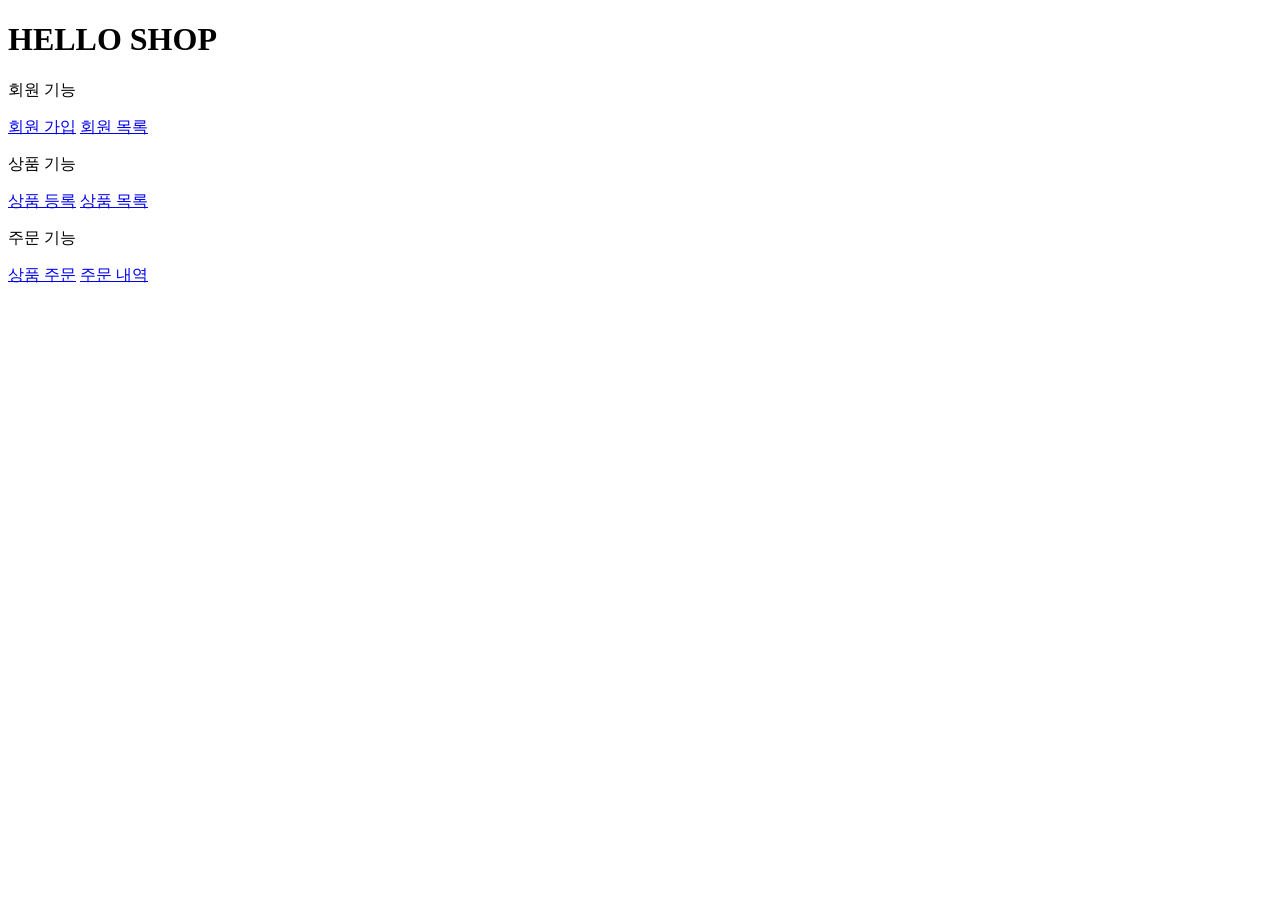
<file: resources/templates/home.html>
<!DOCTYPE HTML>
<html xmlns:th="http://www.thymeleaf.org">

<!--타임리프의 레이아웃 스타일 중 include 스타일로 header.html로 교체됨-->
<head th:replace="fragments/header :: header">
    <title>Hello</title>
    <meta http-equiv="Content-Type" content="text/html; charset=UTF-8" />
</head>

<body>
<div class="container">
    <div th:replace="fragments/bodyHeader :: bodyHeader" />
    <div class="jumbotron">
        <h1>HELLO SHOP</h1>
        <p class="lead">회원 기능</p>
        <p>
            <a class="btn btn-lg btn-secondary" href="/members/new">회원 가입</a>
            <a class="btn btn-lg btn-secondary" href="/members">회원 목록</a>
        </p>
        <p class="lead">상품 기능</p>
        <p>
            <a class="btn btn-lg btn-dark" href="/items/new">상품 등록</a>
            <a class="btn btn-lg btn-dark" href="/items">상품 목록</a>
        </p>
        <p class="lead">주문 기능</p>
        <p>
            <a class="btn btn-lg btn-info" href="/order">상품 주문</a>
            <a class="btn btn-lg btn-info" href="/orders">주문 내역</a>
        </p>
    </div>
    <div th:replace="fragments/footer :: footer" />
</div> <!-- /container --></body>
</html>
</file>
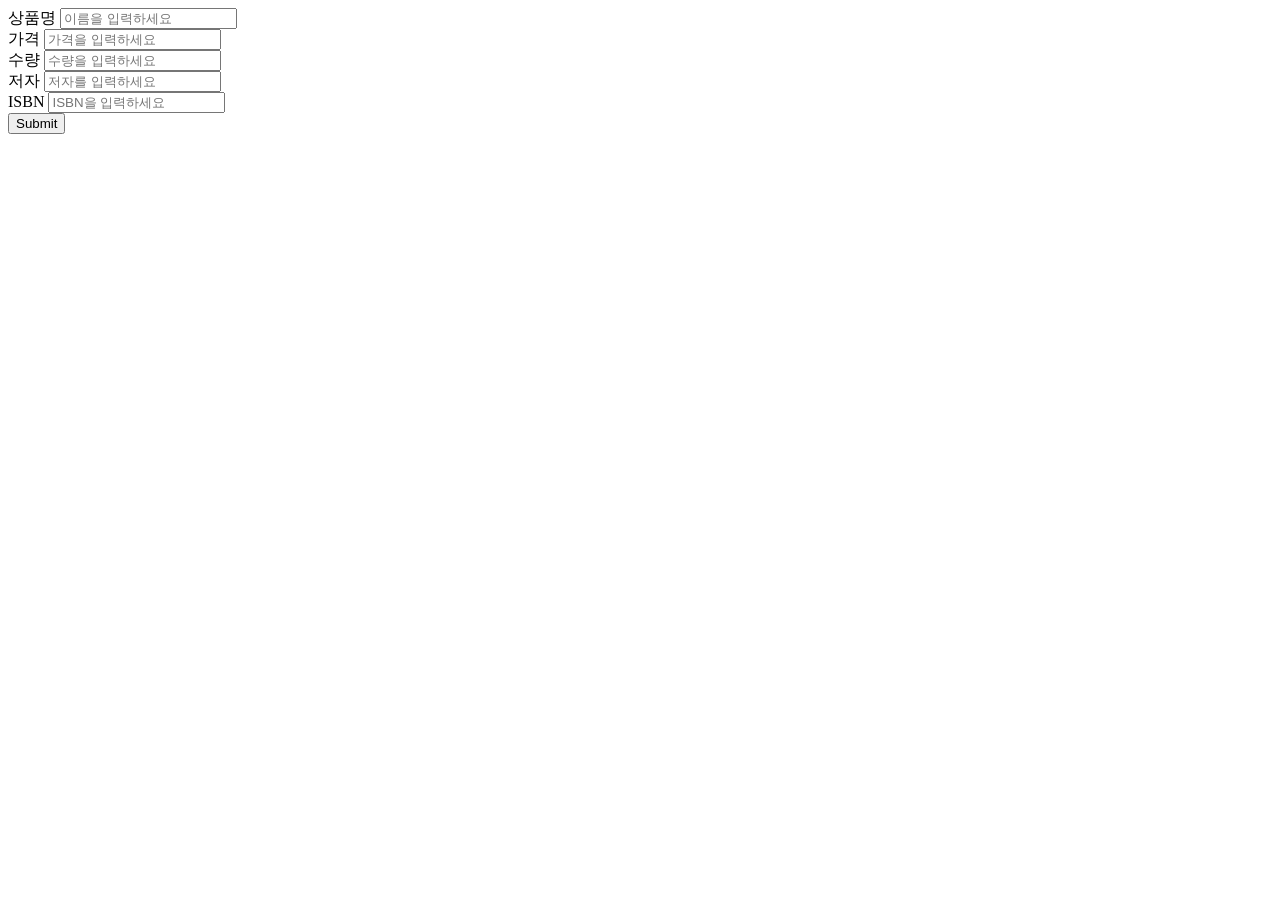
<file: resources/templates/items/createItemForm.html>
<!DOCTYPE HTML>
<html xmlns:th="http://www.thymeleaf.org">
<head th:replace="fragments/header :: header" />
<body>
<div class="container">
  <div th:replace="fragments/bodyHeader :: bodyHeader"/>
  <form th:action="@{/items/new}" th:object="${form}" method="post">
    <div class="form-group">
      <label th:for="name">상품명</label>
      <input type="text" th:field="*{name}" class="form-control"
             placeholder="이름을 입력하세요">
    </div>
    <div class="form-group">
      <label th:for="price">가격</label>
      <input type="number" th:field="*{price}" class="form-control"
             placeholder="가격을 입력하세요">
    </div>
    <div class="form-group">
      <label th:for="stockQuantity">수량</label>
      <input type="number" th:field="*{stockQuantity}" class="form-control" placeholder="수량을 입력하세요">
    </div>
    <div class="form-group"> <label th:for="author">저자</label>
      <input type="text" th:field="*{author}" class="form-control"
             placeholder="저자를 입력하세요">
    </div>
    <div class="form-group">
      <label th:for="isbn">ISBN</label>
      <input type="text" th:field="*{isbn}" class="form-control"
             placeholder="ISBN을 입력하세요">
    </div>
    <button type="submit" class="btn btn-primary">Submit</button>
  </form>
  <br/>
  <div th:replace="fragments/footer :: footer" />
</div> <!-- /container -->
</body>
</html>
</file>
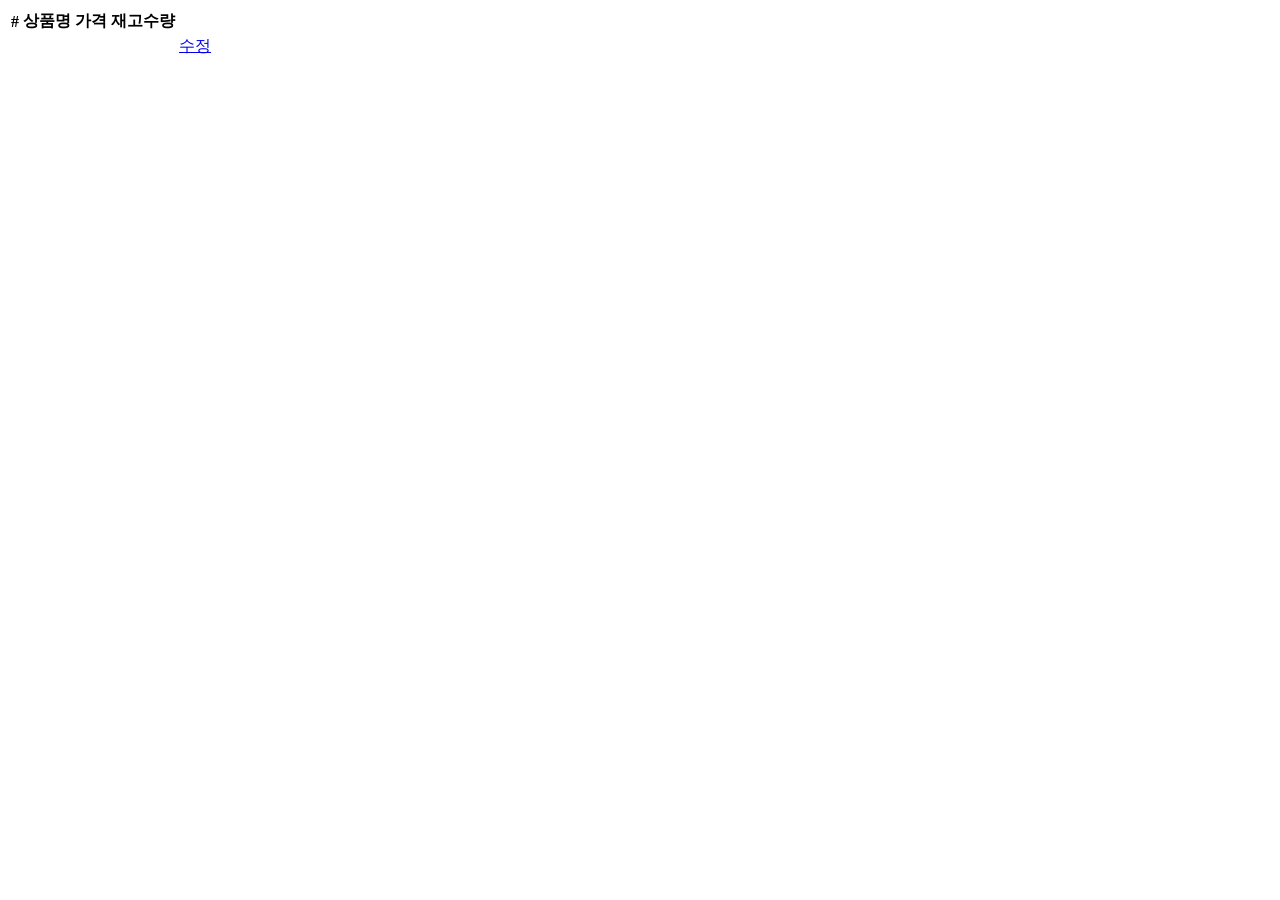
<file: resources/templates/items/itemList.html>
<!DOCTYPE HTML>
<html xmlns:th="http://www.thymeleaf.org">
<head th:replace="fragments/header :: header" />
<body>
<div class="container">
  <div th:replace="fragments/bodyHeader :: bodyHeader"/>
  <div>
    <table class="table table-striped">
      <thead>
      <tr>
        <th>#</th>
        <th>상품명</th>
        <th>가격</th>
        <th>재고수량</th>
        <th></th>
      </tr>
      </thead>
      <tbody> <tr th:each="item : ${items}">
        <td th:text="${item.id}"></td>
        <td th:text="${item.name}"></td>
        <td th:text="${item.price}"></td>
        <td th:text="${item.stockQuantity}"></td>
        <td>
          <a href="#" th:href="@{/items/{id}/edit (id=${item.id})}" class="btn btn-primary" role="button">수정</a>
        </td>
      </tr>
      </tbody>
    </table>
  </div>
  <div th:replace="fragments/footer :: footer"/>
</div> <!-- /container -->
</body>
</html>
</file>
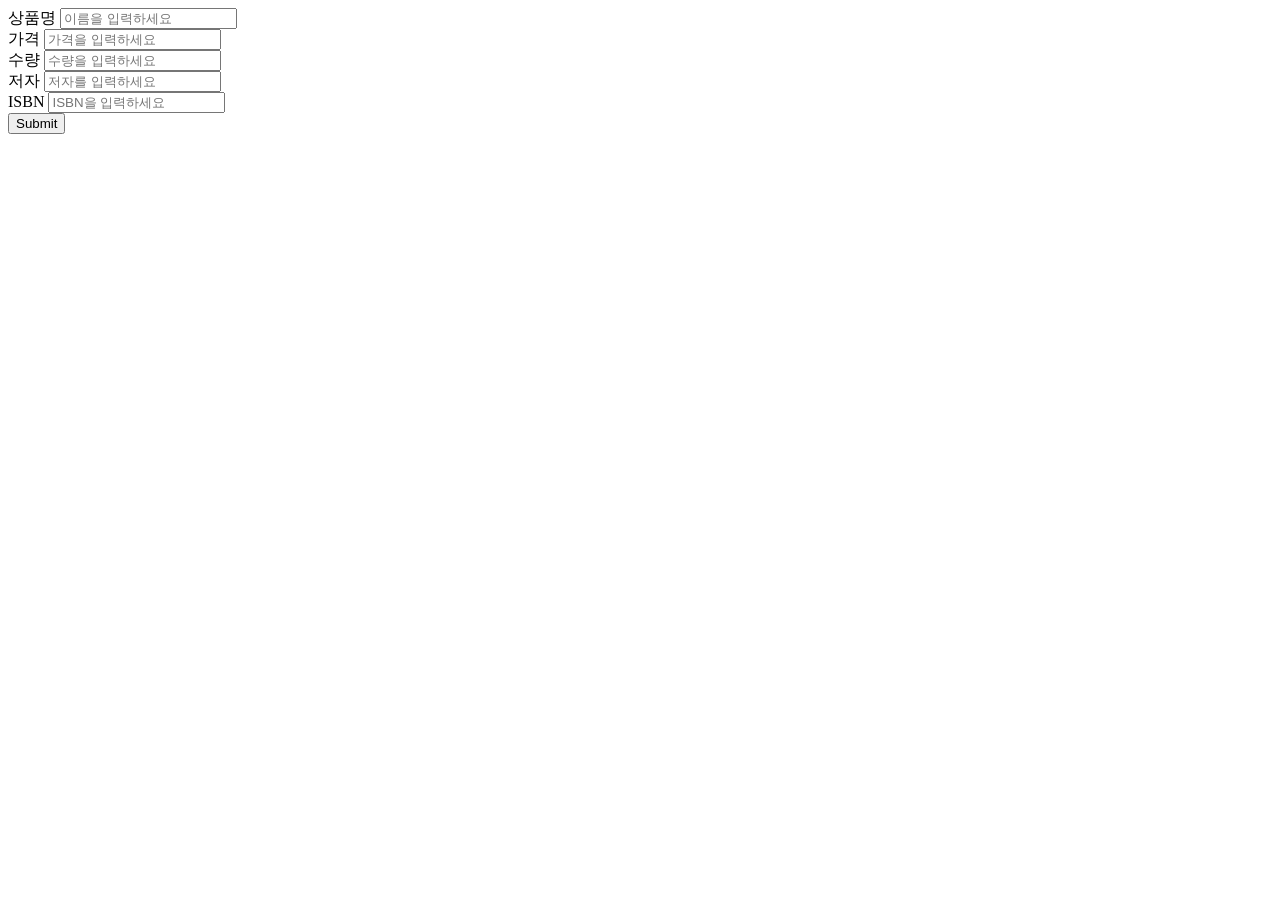
<file: resources/templates/items/updateItemForm.html>
<!DOCTYPE HTML>
<html xmlns:th="http://www.thymeleaf.org">
<head th:replace="fragments/header :: header" />
<body>
<div class="container">
  <div th:replace="fragments/bodyHeader :: bodyHeader"/>

  <form th:object="${form}" method="post">
    <!-- id -->
    <input type="hidden" th:field="*{id}" />
    <div class="form-group">
      <label th:for="name">상품명</label>
      <input type="text" th:field="*{name}" class="form-control"
             placeholder="이름을 입력하세요" />
    </div>
    <div class="form-group">
      <label th:for="price">가격</label>
      <input type="number" th:field="*{price}" class="form-control"
             placeholder="가격을 입력하세요" />
    </div>
    <div class="form-group">
      <label th:for="stockQuantity">수량</label>
      <input type="number" th:field="*{stockQuantity}" class="form-control" placeholder="수량을 입력하세요" />
    </div>
    <div class="form-group">
      <label th:for="author">저자</label>
      <input type="text" th:field="*{author}" class="form-control"
             placeholder="저자를 입력하세요" />
    </div>
    <div class="form-group">
      <label th:for="isbn">ISBN</label>
      <input type="text" th:field="*{isbn}" class="form-control"
             placeholder="ISBN을 입력하세요" />
    </div>
    <button type="submit" class="btn btn-primary">Submit</button>
  </form>

  <div th:replace="fragments/footer :: footer" />
</div> <!-- /container -->
</body>
</html>
</file>
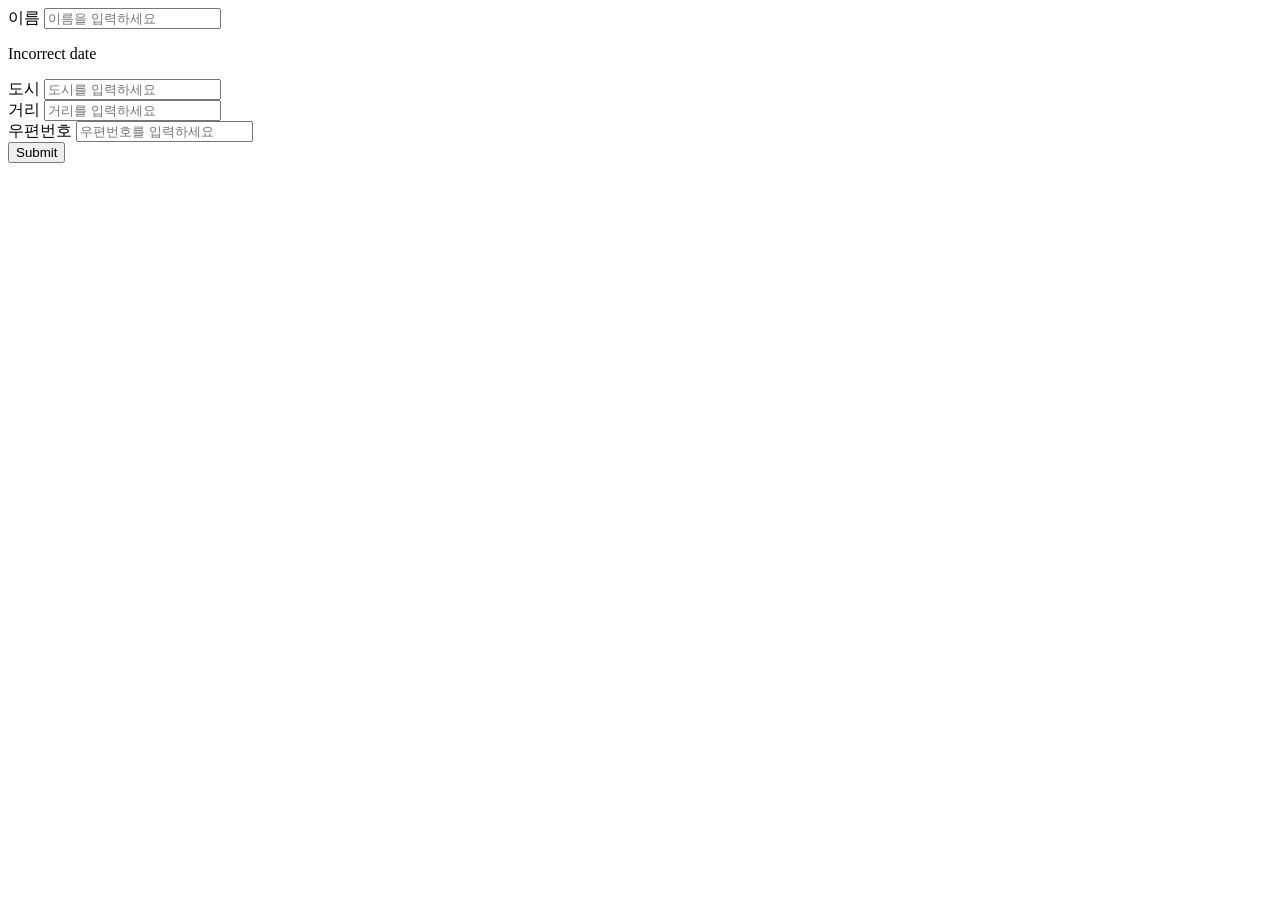
<file: resources/templates/members/createMemberForm.html>
<!DOCTYPE HTML>
<html xmlns:th="http://www.thymeleaf.org">
<head th:replace="fragments/header :: header" />
<style>
  .fieldError {
    border-color: #bd2130;
  }
</style>
<body>
<div class="container">
  <div th:replace="fragments/bodyHeader :: bodyHeader"/>

  <form role="form" action="/members/new" th:object="${memberForm}" method="post">
    <div class="form-group">
      <label th:for="name">이름</label>
      <input type="text" th:field="*{name}" class="form-control"
             placeholder="이름을 입력하세요"
             th:class="${#fields.hasErrors('name')}? 'form-controlfieldError' : 'form-control'">
      <p th:if="${#fields.hasErrors('name')}"
         th:errors="*{name}">Incorrect date</p>
    </div>
    <div class="form-group">
      <label th:for="city">도시</label>
      <input type="text" th:field="*{city}" class="form-control"placeholder="도시를 입력하세요">
    </div>
    <div class="form-group">
      <label th:for="street">거리</label>
      <input type="text" th:field="*{street}" class="form-control"
             placeholder="거리를 입력하세요">
    </div>
    <div class="form-group">
      <label th:for="zipcode">우편번호</label>
      <input type="text" th:field="*{zipcode}" class="form-control"
             placeholder="우편번호를 입력하세요">
    </div>
    <button type="submit" class="btn btn-primary">Submit</button>
  </form>

  <br/>
  <div th:replace="fragments/footer :: footer" />
</div> <!-- /container -->
</body>
</html>
</file>
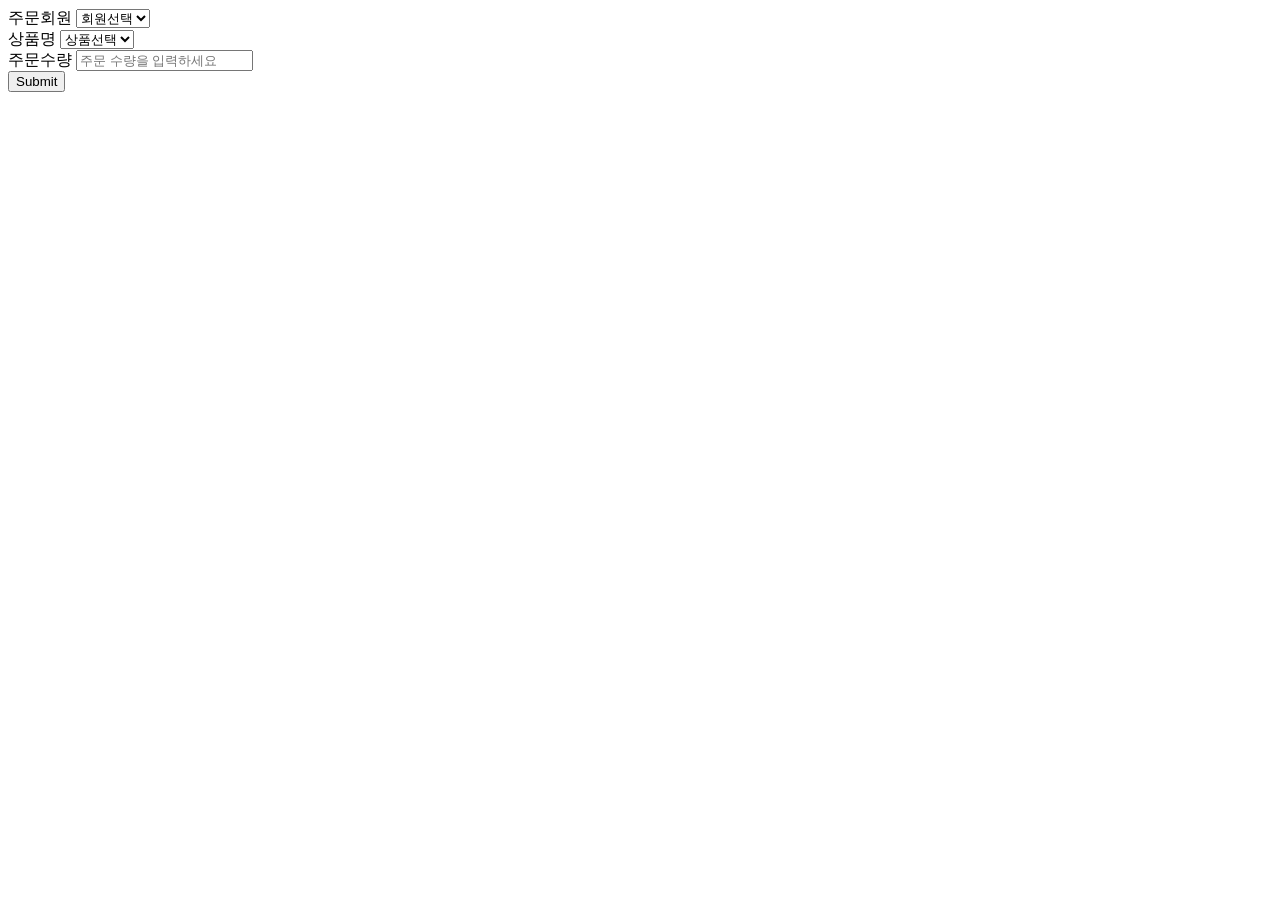
<file: resources/templates/order/orderForm.html>
<!DOCTYPE HTML>
<html xmlns:th="http://www.thymeleaf.org">
<head th:replace="fragments/header :: header" />
<body>
<div class="container">
  <div th:replace="fragments/bodyHeader :: bodyHeader"/>
  <form role="form" action="/order" method="post">
    <div class="form-group">
      <label for="member">주문회원</label>
      <select name="memberId" id="member" class="form-control">
        <option value="">회원선택</option>
        <option th:each="member : ${members}"
                th:value="${member.id}"
                th:text="${member.name}" />
      </select>
    </div>
    <div class="form-group">
      <label for="item">상품명</label>
      <select name="itemId" id="item" class="form-control">
        <option value="">상품선택</option>
        <option th:each="item : ${items}"
                th:value="${item.id}"
                th:text="${item.name}" />
      </select>
    </div>
    <div class="form-group">
      <label for="count">주문수량</label>
      <input type="number" name="count" class="form-control" id="count"placeholder="주문 수량을 입력하세요">
    </div>
    <button type="submit" class="btn btn-primary">Submit</button>
  </form>
  <br/>
  <div th:replace="fragments/footer :: footer" />
</div> <!-- /container -->
</body>
</html>
</file>
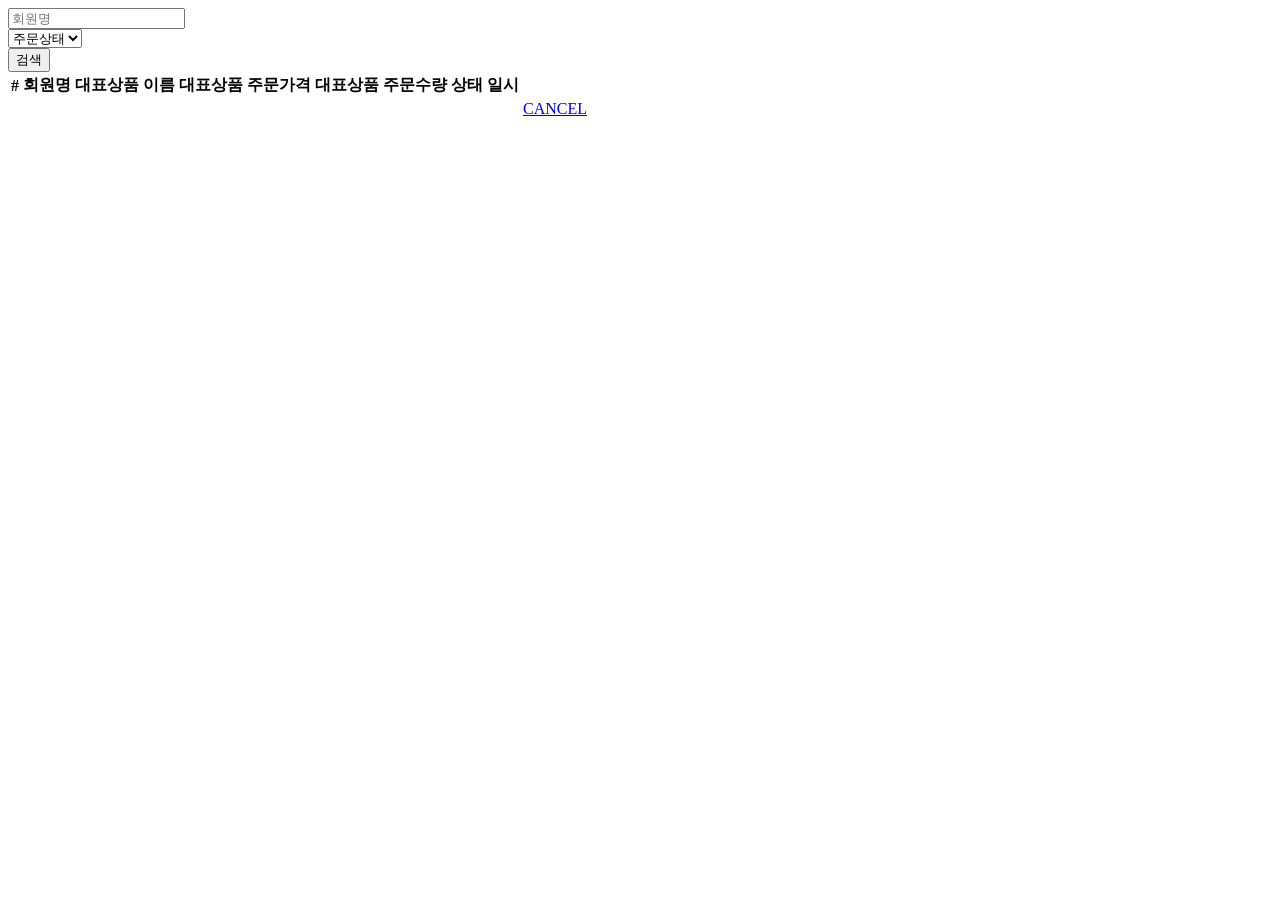
<file: resources/templates/order/orderList.html>
<!DOCTYPE HTML>
<html xmlns:th="http://www.thymeleaf.org">
<head th:replace="fragments/header :: header"/>
<body>
<div class="container">
  <div th:replace="fragments/bodyHeader :: bodyHeader"/>
  <div>
    <div>
      <form th:object="${orderSearch}" class="form-inline">
        <div class="form-group mb-2">
          <input type="text" th:field="*{memberName}" class="form-control" placeholder="회원명"/>
        </div>
        <div class="form-group mx-sm-1 mb-2">
          <select th:field="*{orderStatus}" class="form-control">
            <option value="">주문상태</option>
            <option th:each="status : ${T(jpabook.jpashop.domain.OrderStatus).values()}"
                    th:value="${status}"
                    th:text="${status}">option
            </option>
          </select>
        </div>
        <button type="submit" class="btn btn-primary mb-2">검색</button>
      </form>
    </div>
    <table class="table table-striped">
      <thead>
      <tr>
        <th>#</th>
        <th>회원명</th>
        <th>대표상품 이름</th>
        <th>대표상품 주문가격</th> <th>대표상품 주문수량</th>
        <th>상태</th>
        <th>일시</th>
        <th></th>
      </tr>
      </thead>
      <tbody>
      <tr th:each="item : ${orders}">
        <td th:text="${item.id}"></td>
        <td th:text="${item.member.name}"></td>
        <td th:text="${item.orderItems[0].item.name}"></td>
        <td th:text="${item.orderItems[0].orderPrice}"></td>
        <td th:text="${item.orderItems[0].count}"></td>
        <td th:text="${item.status}"></td>
        <td th:text="${item.orderDate}"></td>
        <td>
          <a th:if="${item.status.name() == 'ORDER'}" href="#"
             th:href="'javascript:cancel('+${item.id}+')'"
             class="btn btn-danger">CANCEL</a>
        </td>
      </tr>
      </tbody>
    </table>
  </div>
  <div th:replace="fragments/footer :: footer"/>
</div> <!-- /container -->
</body>
<script>
  function cancel(id) {
    var form = document.createElement("form");
    form.setAttribute("method", "post");
    form.setAttribute("action", "/orders/" + id + "/cancel");
    document.body.appendChild(form);
    form.submit();
  }</script>
</html>
</file>
